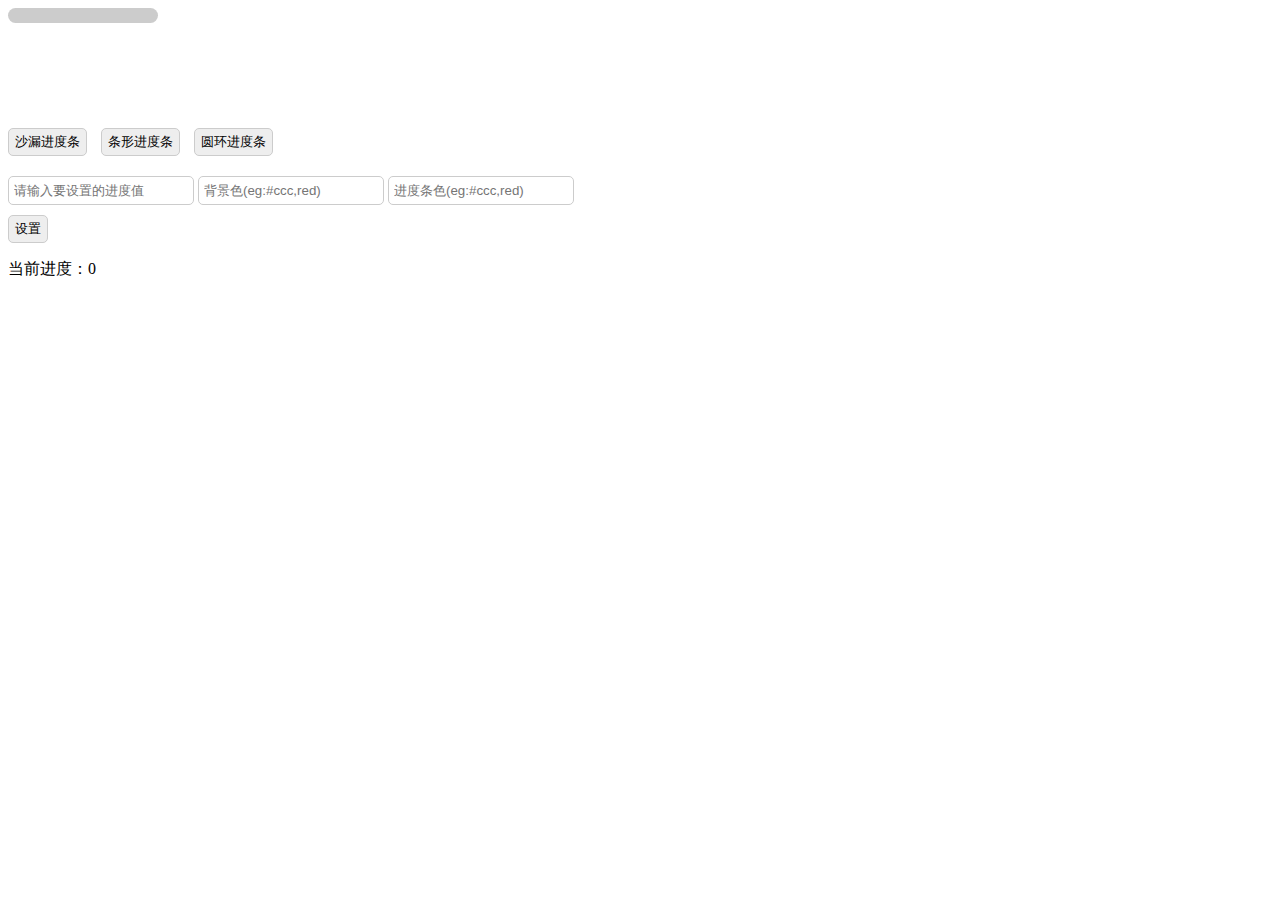
<file: 前端星项目/进度条/index.html>
<!doctype html>
<html lang="en">
<head>
    <meta charset="UTF-8">
    <meta name="viewport"
          content="width=device-width, user-scalable=no, initial-scale=1.0, maximum-scale=1.0, minimum-scale=1.0">
    <meta http-equiv="X-UA-Compatible" content="ie=edge">
    <title>进度条</title>
    <style>
        section{
            margin-bottom: 20px;
        }
        .bar{
            width: 150px;
            height: 15px;
            background: #ccc;
            border-radius: 20px;
            overflow: hidden;
        }
        .bar .completed{
            width: 0px;
            height: 15px;
            background: #aaa;
            /*border-radius: 20px;*/
            transition: width 1s;
        }
        .process{
            position: relative;
            height: 100px;
            width: 100px;
        }
        .hourglass-top{
            width: 0;
            height: 0;
            padding: 0;
            border-top: 40px solid #ccc;
            border-bottom: 40px solid transparent;
            border-right: 40px solid transparent;
            border-left: 40px solid transparent;
            position: absolute;
            top: 0;
        }
        .hourglass-top-sand{
            width: 0;
            height: 0;
            padding: 0;
            border-top: 40px solid #aaa;
            border-bottom: 40px solid transparent;
            border-right: 40px solid transparent;
            border-left: 40px solid transparent;
            position: absolute;
            top: -40px;
            right: -40px;
            transition-property: border-top-width,border-bottom-width,border-left-width,border-right-width,top,right;
            transition-duration: 1s;
        }
        .hourglass-bottom{
            padding: 0;
            width: 0;
            height: 0;
            border-top: 40px solid transparent;
            border-bottom: 40px solid #aaa;
            border-right: 40px solid transparent;
            border-left: 40px solid transparent;
            position: absolute;
        }
        .hourglass-bottom-sand{
            padding: 0;
            width: 0;
            height: 0;
            border-top: 40px solid transparent;
            border-bottom: 40px solid #ccc;
            border-right: 40px solid transparent;
            border-left: 40px solid transparent;
            position: absolute;
            top:  -40px;
            right: -40px;
            transition-property: border-top-width,border-bottom-width,border-left-width,border-right-width,top,right;
            transition-duration: 1s;
         }
        .btn-group{
            margin-top: 20px;
            margin-bottom: 20px;
        }
        .btn{
            margin-right: 10px;
            background: #eee;
            height: 28px;
            border: 1px solid #cccccc;
            border-radius: 5px;
        }
        .btn:hover{
            cursor: pointer;
        }
        .input-group{
            margin-bottom: 10px;
        }
        input{
            border-radius: 5px;
            padding-left: 5px;
            border: 1px solid #cccccc;
            height: 25px;
        }
        #J_demo2{
            transition: stroke-dasharray 1s;
        }
    </style>
</head>
<body>
    <section class="process"></section>
    <div class="btn-group">
        <button class="btn type-select" data-type="hourglass-progress">沙漏进度条</button>
        <button class="btn type-select" data-type="bar-progress">条形进度条</button>
        <button class="btn type-select" data-type="ring-progress">圆环进度条</button>
    </div>
    <div class="input-group">
        <input class='progressValue' placeholder="请输入要设置的进度值">
        <input type="text" class="colorSet" placeholder="背景色(eg:#ccc,red)" data-type="bgColor">
        <input type="text" class="colorSet" placeholder="进度条色(eg:#ccc,red)" data-type="progressColor">
    </div>
    <button class="btn set">设置</button>
    <p>当前进度：<span class="currentProgress">0</span></p>
</body>
</html>
<script src="./index.js"></script>
<script>
    const container = document.querySelector('.process');
    let progress;
    let option = {};
    progress = new ProgressFactory(container,{
        type : 'bar-progress'});
    progress.init();
    //设置进度值，背景色和进度条色
    document.querySelector('.set').onclick = function() {
        let value = document.querySelector('.progressValue').value;
        let bgColor = document.querySelector('input[data-type=bgColor]').value;
        let progressColor = document.querySelector('input[data-type=progressColor]').value;
        progress.setProgress(value);
        // console.log(progress.getProgress());
        
        setTimeout(function () {
            document.querySelector('.currentProgress').innerHTML = progress.getProgress();
        },1000);
        //背景颜色和进度条颜色为空时设置默认颜色
        if (!bgColor){
            bgColor = '#ccc';
        }
        if (!progressColor){
            progressColor ='#aaa';
        }
        progress.setProgressColor(bgColor,progressColor);
    };
    //选择进度条类型
    [...document.querySelectorAll('.type-select')].map((item)=>item.addEventListener('click',function(e){
        option.type = e.target.dataset.type;
        progress = new ProgressFactory(container,option);
        progress.init();
    }));
</script>
</file>
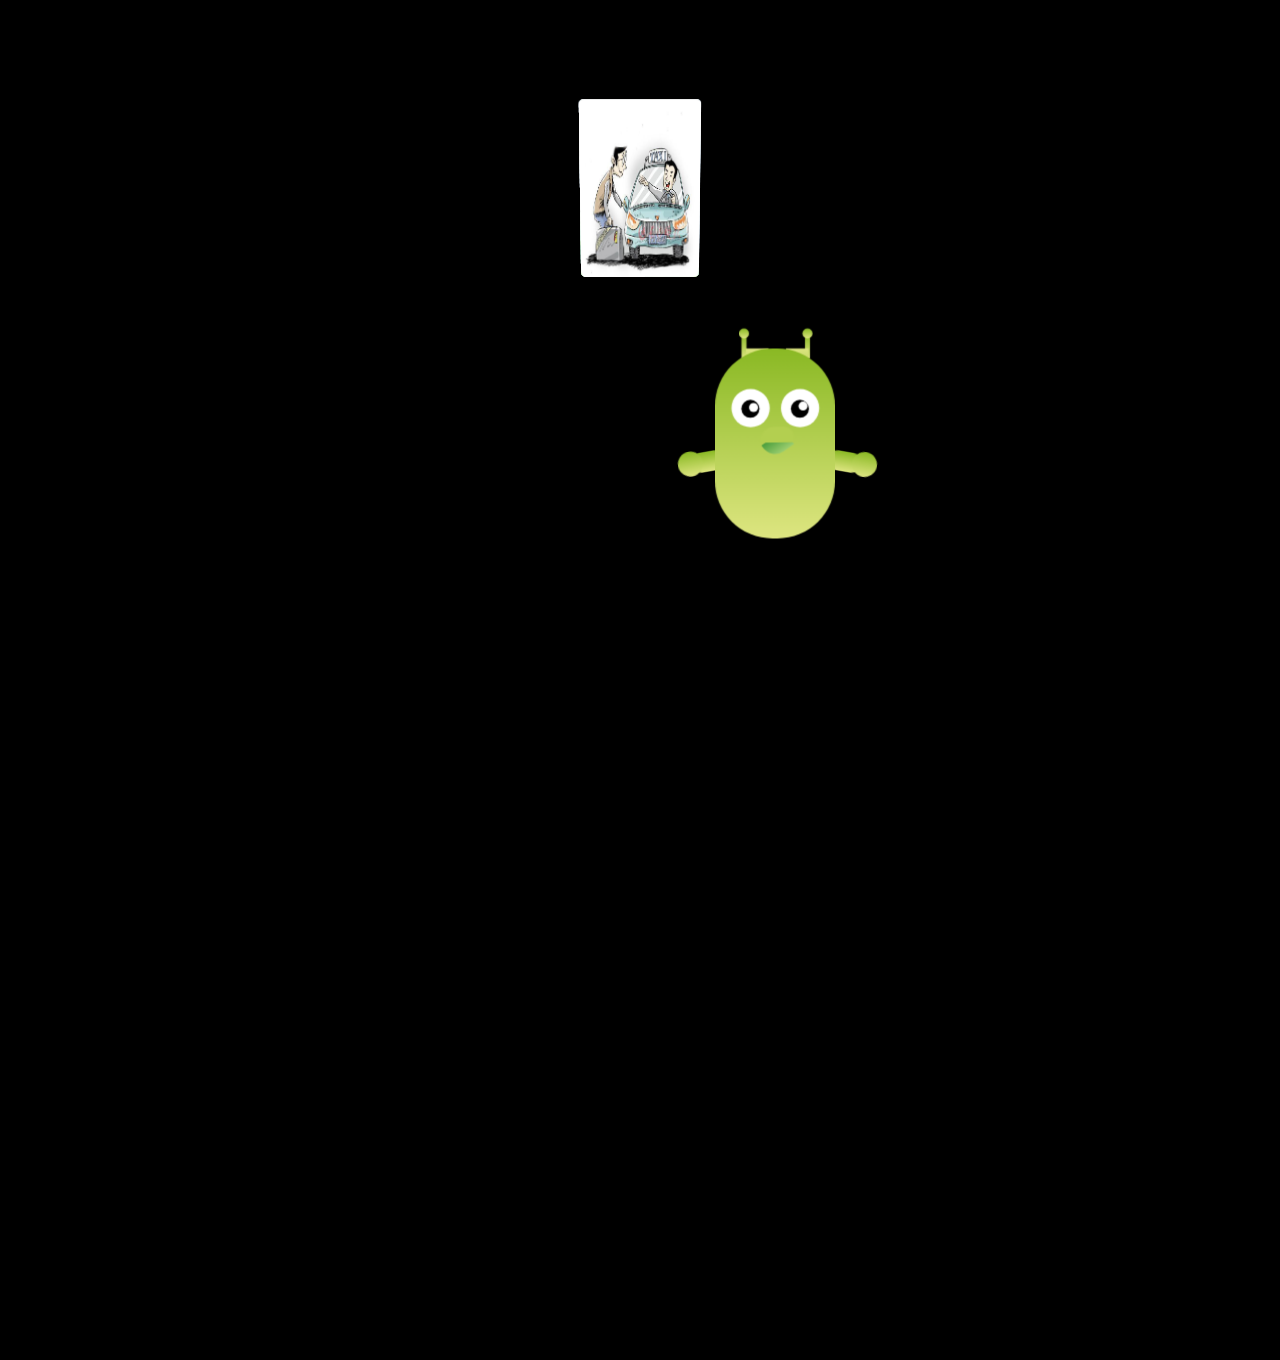
<file: 前端星项目/创意项目/work/index.html>
﻿
<!doctype html>
<html lang="en" onmousedown="return false">
<head>
    <meta charset="utf-8" />
    <title>doc</title>
    <style type="text/css">
        * {
            margin:0px;
            padding:0px;
        }
       .pic {
            margin:100px auto 0px;
            /*border:1px solid #ff0000;*/
            width:120px;
            height:180px;
            position:relative;
            transform-style:preserve-3d;
            transform:perspective(800px) rotateX(-10deg) rotateY(0deg);
            
        }
        body {
            background-color:#000000;
        }
       div.pic img {
           cursor:pointer;
            position:absolute;
            width:100%;
            height:100%;
            border-radius:5px;
        }
        p{
            width:1200px;
            height:1200px;
            
            position:absolute;
            left:50%;top:100%;
            margin-top:-600px;
            margin-left:-600px;
            transform:rotateX(90deg);
            border-radius:600px;
        }
        #canvas {
            position: absolute;
            z-index: -1;
        }
    </style>
    <!--<script language="javascript">
        function imgdragstart() { return false;}
    </script>-->
    <link rel="stylesheet" type="text/css" href="./style/man.css">
    <style type="text/css">
            .box2 {
        position: absolute;
        bottom: 50%;
        left: 50%;
        animation: 5s enterMotion linear 1;
       /* animation: 5s enterPic linear 1;*/
    }
    .enterPic {
        animation: 3s enterPic linear 1;
    }
    /* 进场动画 */
@-webkit-keyframes enterMotion {
    0% {
        bottom: 50%;
        left: 10%;
        opacity: 0;
        transform: scale(0.5);
    }
    50% {
        bottom: 20%;
        left: 20%;
    }
    100% {
        left: 50%;
        bottom: 50%;
        opacity: 0.9;
        transform: scale(1);
    }
}
@-webkit-keyframes enterPic {
    0% {
        bottom: 50%;
        left: 50%;
        opacity: 0.9;
        transform: scale(1);
    }
    100% {
        left: 40%;
        bottom: 80%;
        opacity: 0;
        transform: scale(0.1);
    }
}
    </style>
</head>
<body style="width:100%;height:100%">
    <canvas id=canvas></canvas>
    <div class="pic">
        <a href="liePush.html"><img src="pic\sport1.jpg" draggable="false" /></a>
        <a href="liePush.html"><img src="pic\sport2.jpg" draggable="false" /></a>
        <a href="liePush.html"><img src="pic\sport3.jpg" draggable="false" /></a>
        <a href="study.html"><img src="pic\study1.jpg" draggable="false" /></a>
        <a href="study.html"><img src="pic\study2.jpg" draggable="false" /></a>
        <a href="study.html"><img src="pic\study3.jpg" draggable="false" /></a>
        <a href="road.html"><img src="pic\road1.jpg" draggable="false" /></a>
        <a href="road.html"><img src="pic\road2.jpg" draggable="false" /></a>
        <a href="road.html"><img src="pic\road3.jpg" draggable="false" /></a>
        <p></p>
    </div>
      <div class="box2">
            <div class="wrapper"><!-- 容器 -->
        <div class="littleH"><!-- 小黄人 -->
            <div class="top-canvas"><canvas></canvas></div>
            <div class="bodyH"><!-- 身体 -->
            </div>
            <div class="hair"><!-- 头发 -->
                <div class="left_hair_one"><div></div></div>
                <div class="left_hair_two"><div></div></div>
            </div>
            <div class="eyes"><!-- 眼睛 -->
                <div class="leftEye"><!-- 左眼 -->
                    <div class="left_blackEye">
                        <div class="left_white"></div>
                    </div>
                </div>
                <div class="rightEye"><!-- 右眼 -->
                    <div class="right_blackEye">
                        <div class="right_white"></div>
                    </div>
                </div>
            </div>
            <div class="mouse"><!-- 嘴巴 -->
                <div class="mouse_shape"></div>
            </div>
            <div class="hands"><!-- 双手 -->
                <div class="leftHand"><div></div></div>
                <div class="rightHand"><div></div></div>
            </div>
            <div class="feet"><!-- 双脚 -->
                <div class="left_foot"></div>
                <div class="right_foot"></div>
            </div>
            <div class="groundShadow"></div><!-- 脚底阴影 -->
        </div>
    </div>
   </div>
    <script language="javascript">
        for (i in document.images) document.images[i].ondragstart = imgdragstart;
    </script>
    <script src="http://www.jq22.com/jquery/1.11.1/jquery.min.js"></script>
    <script type="text/javascript" src='./js/light.js'></script>
    <script type="text/javascript" src='./js/effect.js'></script>
    <script>
        $(function (){
            var imgl = $("div.pic img").size();
            var deg = 360/imgl;
            var roY = 0;
            var rox = -10;
            var xn = 0, yn = 0;
            var play = null;
			
            $("div.pic img").each(function (i) {
                $(this).css({
                    "transform": "rotateY("+i*deg+ "deg) translateZ(350px)"
                });
                $(this).attr('ondragstart', 'return false');
            });
            $(document).mousedown(function (ev) {
        
                var x_ = ev.clientX;
                var y_ = ev.clientY;
                clearInterval(play);
                $(this).bind("mousemove", function (ev) {
				
                    var x = ev.clientX;
                    var y = ev.clientY;

                    xn = x - x_;
                    yn = y - y_;
                    varyn = y-y_;
                    roY += xn * 0.2;
                    rox -= yn * 0.1;
                  
                    $('div.pic').css({
                        transform: 'perspective(800px) rotateX('+rox+'deg) rotateY(' + roY + 'deg)'
                    })

                    x_ = ev.clientX;
                    y_ = ev.clientY;
                });
            }).mouseup(function () {
                $(this).unbind("mousemove");
              var play=setInterval(function () {
                   xn *= 0.95;
                   yn *= 0.95;
                   if (Math.abs(xn) < 1 && Math.abs(yn)<1) clearInterval(play);

                   roY += xn * 0.2;
                   rox -= yn * 0.1;
                   $('div.pic').css({
                       transform: 'perspective(800px) rotateX(' + rox + 'deg) rotateY(' + roY + 'deg)'
                   })
                },30)
            });
        });
        showLight();
        effect.init(document.querySelector('canvas'));
        let img = document.querySelectorAll('.pic img');
        for (let i=0; i<img.length; i++) {
        img[i].onclick = function() {
        let box2 = document.querySelector('.box2');
        box2.classList.add('enterPic');
      }
        }
        
    </script>    
</body>
</html>
</file>
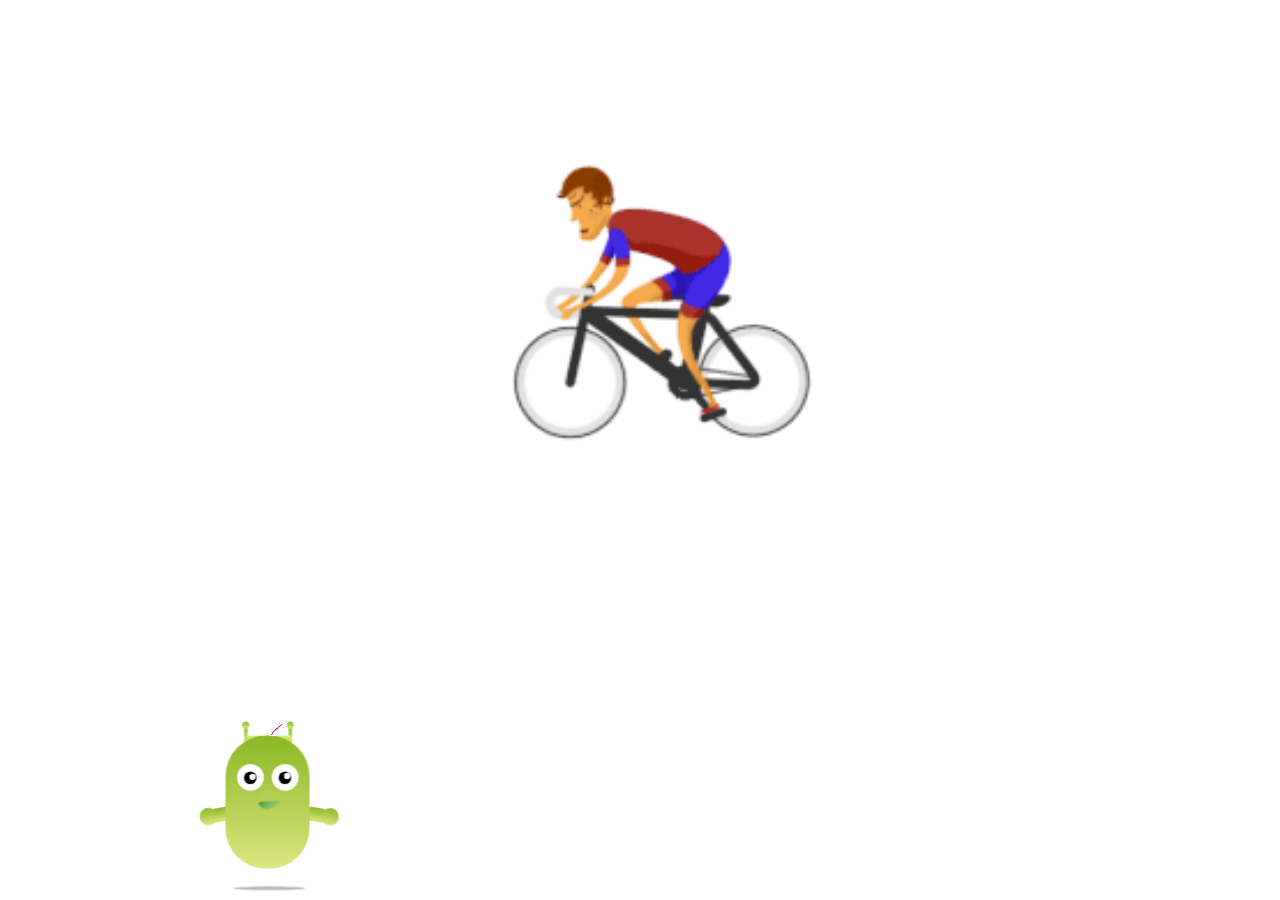
<file: 前端星项目/创意项目/work/bike.html>
﻿<!DOCTYPE html>
<html>
<head>
<title>css3制作2016奥运会小人骑自行车动画特效演示_大头网</title>

<link href="./style/bike.css" rel="stylesheet" />
<link rel="stylesheet" type="text/css" href="./style/man.css">
  <style type="text/css">
    .box2 {
        position: absolute;
        bottom: 63px;
        left: 128px;
        transform: scale(0.7);
        animation: 3s enterMotion linear 1;
    }
    /* 进场动画 */
@-webkit-keyframes enterMotion {
  0% {
    bottom: 293px;
    left: -208px;
    transform: scale(0.7);
  }
  80% {
    bottom: 63px;
    left: 128px;
    transform: scale(0.7);
  }
  90% {
    bottom: 83px;
    left: 128px;
    transform: scale(0.7);
  }
  100% {
    bottom: 63px;
    left: 128px;
    transform: scale(0.7);
  }
}

  </style>
</head>
<body>
<!-- 代码 开始 -->

<div class="bike bikeAni"></div>
<!-- 代码 结束 -->

<div style="text-align:center;margin:1px 0; font:normal 14px/24px 'MicroSoft YaHei';">
<br><br><br><br><br><br><br><br><br><br><br><br><br><br><br><br><br><br><br>
</div>
      <div class="box2">
            <div class="wrapper"><!-- 容器 -->
        <div class="littleH"><!-- 小黄人 -->
            <div class="top-canvas"><canvas></canvas></div>
            <div class="bodyH"><!-- 身体 -->
            </div>
            <div class="hair"><!-- 头发 -->
                <div class="left_hair_one"><div></div></div>
                <div class="left_hair_two"><div></div></div>
            </div>
            <div class="eyes"><!-- 眼睛 -->
                <div class="leftEye"><!-- 左眼 -->
                    <div class="left_blackEye">
                        <div class="left_white"></div>
                    </div>
                </div>
                <div class="rightEye"><!-- 右眼 -->
                    <div class="right_blackEye">
                        <div class="right_white"></div>
                    </div>
                </div>
            </div>
            <div class="mouse"><!-- 嘴巴 -->
                <div class="mouse_shape"></div>
            </div>
            <div class="hands"><!-- 双手 -->
                <div class="leftHand"><div></div></div>
                <div class="rightHand"><div></div></div>
            </div>
            <div class="feet"><!-- 双脚 -->
                <div class="left_foot"></div>
                <div class="right_foot"></div>
            </div>
            <div class="groundShadow"></div><!-- 脚底阴影 -->
        </div>
    </div>
   </div>
    <script type="text/javascript" src='./js/effect.js'></script>
    <script type="text/javascript">
      effect.init(document.querySelector('canvas'));
      document.onclick = function() {
        document.onclick = null;
        let box2 = document.querySelector('.box2');
          window.location = './index.html';
      }
    </script>
</body>
</html>
</file>
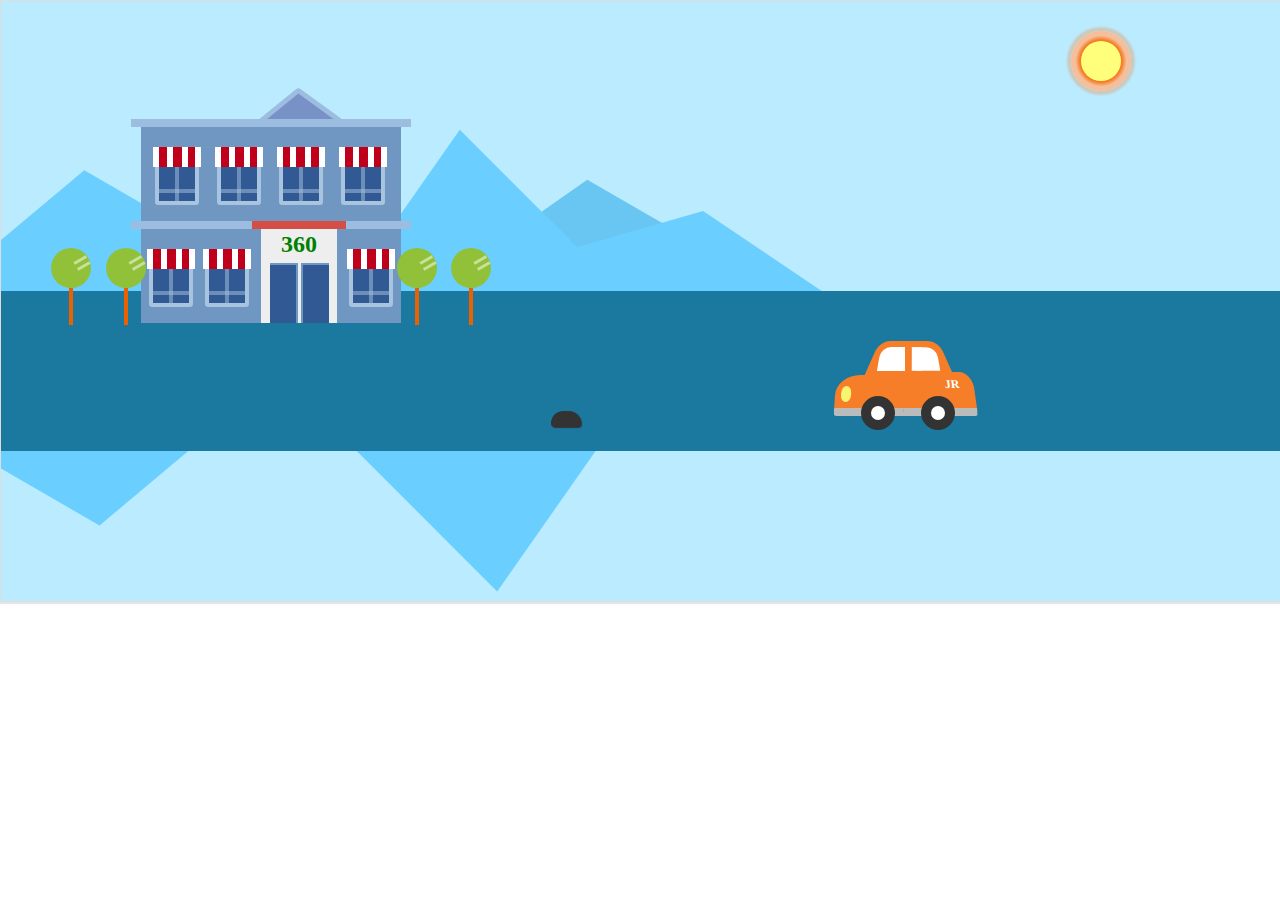
<file: 前端星项目/创意项目/work/road.html>
<!DOCTYPE html>
<html lang="en">
<head>
	<meta charset="UTF-8">
	<title>cartoonAnimation</title>
	<link rel="stylesheet" type="text/css" href="./style/man.css">
	<link rel="stylesheet" type="text/css" href="./style/road.css">
	<style type="text/css">
	.box2 {
        position: absolute;
/*		right:-114px;
		top:47px;*/
		right:70%;
		top:186px;
		opacity: 0;
        z-index: 4;
        animation: 20s enterCar linear 1;
        /*animation: 3s enterPic linear 1;*/
    }
    /* 进场动画 */
@-webkit-keyframes enterCar {
	0% {
		right:-114px;
		top:47px;
		transform: scale(0.5);
		opacity: 0;
	}
	20% {
		right:258px;
		top:130px;
		opacity: 1;
		transform: scale(0.35);
	}
	60% {
		right:70%;
		top:130px;
	}
    65% {
    	top:186px;
    	right:70%;
    	opacity: 1;
    	transform: scale(0.35);
    }
    70% {
    	top:186px;
    	right:70%;
    	opacity: 1;
    	transform: scale(0.35);
    }
	100%{
		opacity: 0;
		transform: scale(0.01);
		top:180px;
    	right:70%;
	}
}
	</style>
</head>
<body>
	
	<!-- 场景容器 -->
	<div class="container">
		<!-- 山 -->
		<div class="mountain">
			<div class="part_one"></div>
			<div class="part_two"></div>
			<div class="part_three"></div>
			<div class="part_four"></div>
		</div>
		<!-- 道路 -->
		<div class="load"></div>
		<!-- 石头 -->
		<div class="stone"></div>
		<!-- 太阳 -->
		<div class="sun">
			<div class="sunshine"></div>
			<div class="center_sun"></div>
		</div>
		<!-- 云朵 -->
		<div class="cloud"></div>
		<!-- 房子 -->
		<div class="house">
			
			<!-- 墙面 -->
			<div class="wall"></div>
			<!-- 房顶 -->
			<div class="roof"></div>
			<!-- 二楼 -->
			<div class="secondFloor">
				<!-- 窗户 -->
				<div class="window w1">
					<!-- 窗户帐篷 -->
					<div class="window_tent"></div>
					<!-- 窗体 -->
					<div class="window_body"></div>
				</div>
				<div class="window w2">
					<!-- 窗户帐篷 -->
					<div class="window_tent"></div>
					<!-- 窗体 -->
					<div class="window_body"></div>
				</div>
				<div class="window w3">
					<!-- 窗户帐篷 -->
					<div class="window_tent"></div>
					<!-- 窗体 -->
					<div class="window_body"></div>
				</div>
				<div class="window w4">
					<!-- 窗户帐篷 -->
					<div class="window_tent"></div>
					<!-- 窗体 -->
					<div class="window_body"></div>
				</div>
			</div>
			<div class="firstFloor">
				<!-- 窗户 -->
				<div class="window f-w1">
					<!-- 窗户帐篷 -->
					<div class="window_tent"></div>
					<!-- 窗体 -->
					<div class="window_body"></div>
				</div>
				<div class="window f-w2">
					<!-- 窗户帐篷 -->
					<div class="window_tent"></div>
					<!-- 窗体 -->
					<div class="window_body"></div>
				</div>
				<!-- 门 -->
				<div class="door">
					<!-- 门梁 -->
					<div class="door_over"></div>
					<!-- 门主体 -->
					<div class="door_body">
						<div class="leftDoor"></div>
						<div class="rightDoor"></div>
					</div>
				</div>
				<div class="window f-w3">
					<!-- 窗户帐篷 -->
					<div class="window_tent"></div>
					<!-- 窗体 -->
					<div class="window_body"></div>
				</div>
			</div>
		</div>
		<!-- 树 -->
		<div class="trees">
			<div class="leftTree"><span></span></div>
			<div class="leftTree l2"><span></span></div>
			<div class="rightTree"><span></span></div>
			<div class="rightTree r2"><span></span></div>
		</div>
		<!-- 第一辆汽车 -->
		<div class="car">
			<div class="car_body">
				<div class="car_top1"></div>
				<div class="car_top2"></div>
				<div class="car_win1"></div>
				<div class="car_win2"></div>
				<div class="car_bottom1"></div>
				<div class="car_bottom2"></div>
			</div>
			<div class="frontWheel"></div>
			<div class="endWheel"></div>
			<div class="exhaust"></div>
		</div>
		<!-- 第二辆车（浅绿色） -->
		<div class="car2">
			<div class="car2_top"></div>
			<div class="car2_win"></div>
			<div class="car2_bottom">
				<div class="car2_light1"></div>
				<div class="car2_light2"></div>
				<div class="car2_light3"></div>
			</div>
			<div class="car2_frontWheel"></div>
			<div class="car2_endWheel"></div>
		</div>
	</div>
      <div class="box2">
            <div class="wrapper"><!-- 容器 -->
        <div class="littleH"><!-- 小黄人 -->
            <div class="top-canvas"><canvas></canvas></div>
            <div class="bodyH"><!-- 身体 -->
            </div>
            <div class="hair"><!-- 头发 -->
                <div class="left_hair_one"><div></div></div>
                <div class="left_hair_two"><div></div></div>
            </div>
            <div class="eyes"><!-- 眼睛 -->
                <div class="leftEye"><!-- 左眼 -->
                    <div class="left_blackEye">
                        <div class="left_white"></div>
                    </div>
                </div>
                <div class="rightEye"><!-- 右眼 -->
                    <div class="right_blackEye">
                        <div class="right_white"></div>
                    </div>
                </div>
            </div>
            <div class="mouse"><!-- 嘴巴 -->
                <div class="mouse_shape"></div>
            </div>
            <div class="hands"><!-- 双手 -->
                <div class="leftHand"><div></div></div>
                <div class="rightHand"><div></div></div>
            </div>
            <div class="feet"><!-- 双脚 -->
                <div class="left_foot"></div>
                <div class="right_foot"></div>
            </div>
            <div class="groundShadow"></div><!-- 脚底阴影 -->
        </div>
    </div>
   </div>
    <script type="text/javascript" src='./js/effect.js'></script>
    <script type="text/javascript">
    	effect.init(document.querySelector('canvas'));
    	      document.onclick = function() {
        document.onclick = null;
        let box2 = document.querySelector('.box2');
          window.location = './index.html';
      }
    </script>
</body>
</html>
</file>
<file: 前端星项目/创意项目/work/style/man.css>
/* 改变身体颜色，设置bodyH */
.wrapper{
	width: 300px;
	margin:100px auto;
}
.litteH{
	position: relative;
}
.bodyH{
	position: absolute;
	width: 240px;
	height: 380px;
	border-radius: 115px;
	background: -webkit-linear-gradient(top,#8AB924,#DEE681);
	overflow: hidden;
	z-index: 2;
}
.bodyH .condoleBelt{
	position: absolute;
}
.bodyH .condoleBelt .left,
.bodyH .condoleBelt .right{
	width: 100px;
	height: 16px;
	border:5px solid #000;
	background: rgb(32,116,160);
	position: absolute;
	top:-90px;
	left:-35px;
	z-index: 2;
	-webkit-transform:rotate(45deg);
}
.bodyH .condoleBelt .left{
	top:-88px;
	left:165px;
	-webkit-transform:rotate(-45deg);
}
.bodyH .condoleBelt .left:after,
.bodyH .condoleBelt .right:after{
	content: '';
	width: 8px;
	height: 8px;
	border-radius: 50%;
	background: #000;
	position: absolute;
	top:4px;
	left:88px;
}

.bodyH .condoleBelt .left:after{
	left:5px;
}
.bodyH .trousers{
	position: absolute;
	bottom: 0;
	width: 100%;
	height: 100px;
	border-top: 6px solid #000;
	background: rgb(32,116,160);
}
.trousers_top{
	width: 160px;
	height: 60px;
	border:6px solid #000;
	border-bottom: none;
	border-radius: 0 0 5px 5px;
	background: rgb(32,116,160);
	position: absolute;
	bottom: 100px;
	left:34px;
}
.pocket{
	width: 60px;
	height: 45px;
	border:6px solid #000;
	border-radius: 0px 0px 25px 25px;
	position: absolute;
	bottom:65px;
	left:84px;
}
.line_right{
	width: 30px;
	height: 30px;
	border-bottom-left-radius: 100px;
	border-bottom:6px solid #000;
	border-left:6px solid #000;
	position: absolute;
	left: 0;
	bottom:60px;
	-webkit-transform:rotate(-75deg);
}
.line_left{
	width: 30px;
	height: 30px;
	border-bottom-right-radius: 100px;
	border-bottom:6px solid #000;
	border-right:6px solid #000;
	position: absolute;
	right: 0;
	bottom:63px;
	-webkit-transform:rotate(75deg);
}
.line_bottom{
	height: 40px;
	border:3px solid #000;
	border-radius: 3px;
	position: absolute;
	left:118px;
	bottom: 0px;
}
.box2 .hair{
	position: relative;
}
.left_hair_one{
	width: 10px;
	height: 50px;
	background: -webkit-linear-gradient(top,#8AB924,#DEE681);
	position: absolute;
	left:53px;
	top:-30px;
	transform-origin: center bottom;
	-webkit-animation: lefthair 2s ease-in-out infinite;
}
.left_hair_one div,.left_hair_two div {
	position: absolute;
	top: -10px;
	left: -5px;
	width: 20px;
	height: 20px;
	border-radius: 50%;
	background: -webkit-linear-gradient(top,#8AB924,#DEE681);;
}
@-webkit-keyframes lefthair{
	0%,25%,31%,100%{
	}
	30%{
		-webkit-transform: rotate(31deg) translate3d(-3px,-1px,0);
	}
}
.left_hair_two{
	width: 10px;
	height: 50px;
	background: -webkit-linear-gradient(top,#8AB924,#DEE681);
	position: absolute;
	left:180px;
	top:-30px;
	transform-origin: center bottom;
	-webkit-animation: lefthair 2s ease-in-out infinite;
}
.eyes{
	position: relative;
	z-index: 3;
	transform: scale(0.9);
}
.eyes .leftEye,.eyes .rightEye{
	width: 85px;
	height: 85px;
	border-radius: 50%;
	background: #fff;
	position: absolute;
	top:90px;
	left: 20px;
}
.eyes .leftEye{
	left: 130px;
}
.eyes .leftEye .left_blackEye,
.eyes .rightEye .right_blackEye{
	width: 40px;
	height: 40px;
	border-radius: 50%;
	background: #000;
	position: absolute;
	top:24px;
	left:22px;
	-webkit-animation: blackeye 5s ease-in infinite;
}
@-webkit-keyframes blackeye{
	0%,20%,50%,70%,100%{
		-webkit-transform: translateX(0px);
	}
	30%,40%{
		-webkit-transform: translateX(15px);
	}
	80%,90%{
		-webkit-transform: translateX(-15px);
	}
}
.eyes .leftEye .left_blackEye .left_white,
.eyes .rightEye .right_blackEye .right_white{
	width: 20px;
	height: 20px;
	border-radius: 50%;
	background: #fff;
	position: absolute;
	top:7px;
	left:17px;
	-webkit-animation: whiteeye 5s ease-in-out infinite;
}
@-webkit-keyframes whiteeye{
	0%,20%,50%,70%,100%{
		-webkit-transform: translateX(0px);
	}
	30%,40%{
		-webkit-transform: translate3d(3px,4px,0);
	}
	80%,90%{
		-webkit-transform: translate3d(-15px,4px,0);
	}
}
.eyes .leftEye .left_blackEye .left_white{
	top:4px;
	left:17px;
}
.eyes .leftEye:after{
	left:89px;
	top:37px;
	-webkit-transform:skewX(-20deg) rotate(-7deg);
}
.mouse{
	position: relative;
}
.mouse .mouse_shape{
	width: 55px;
	height: 35px;
	border-bottom-left-radius: 30px;
	border-top-right-radius: 30px;
	background: -webkit-linear-gradient(top,#4C9F3E 0%, #9CCE6F 100%);
	position: absolute;
	top:175px;
	left:98px;
	z-index: 3;
	-webkit-transform:rotate(-35deg);
	-webkit-animation: mouse 5s ease-in-out infinite;
}
@-webkit-keyframes mouse{
	40%,43%{
		width: 45px;
	    height: 25px;
	    top:180px;
	}
	0%,35%,48%,100%{
		width: 55px;
	    height: 35px;
	    top:175px;
		-webkit-transform:rotate(-35deg);
	}
}
.mouse .mouse_shape:after{
	content: '';
	width: 70px;
	height: 32px;
	border-radius:35px 26px 5px 5px;
	background: #B3CF50;
	position: absolute;
	top:-16px;
	left:3px;
	-webkit-transform:rotate(34deg);
	-webkit-animation: mouse_mask 5s ease-in-out infinite;
}
@-webkit-keyframes mouse_mask{
	40%,43%{
		width: 60.5px;
		top:-19.3px;
		left:1.5px;
	}
	0%,35%,48%,100%{
		width: 70px;
		top:-16px;
		left:3px;
		-webkit-transform:rotate(33deg);
	}
}
.hands{
	position: relative;
}
.hands .leftHand,
.hands .rightHand{
	width: 70px;
	height: 40px;
	border-radius: 25px;
	background: rgb(249,217,70);
	background: -webkit-linear-gradient(top,#8AB924,#DEE681);
	position: absolute;
	transform-origin: right center;
	transform: rotate(-10deg);
	animation: 2s shakeRHand linear infinite;
	top:200px;
	left:-50px;
}
.hands .leftHand{
	/*left:182px;*/
	left:225px;
	top:200px;
	transform-origin: left center;
	transform: rotate(10deg);
	animation: 2s shakeLHand linear infinite;
}
.rightHand div, .leftHand div {
	position: absolute;
	left: -25px;
	top: -6px;
	width: 50px;
	height: 50px;
	border-radius: 50%;
	background: -webkit-linear-gradient(top,#8AB924,#DEE681);
}
.leftHand div {
	left: 50px;
}
@-webkit-keyframes shakeLHand {
	0%{
		transform: rotate(10deg);
	}
	50%{
		transform: rotate(30deg);
	}
	100%{
		transform: rotate(10deg);
	}
}
@-webkit-keyframes shakeRHand {
	0%{
		transform: rotate(-10deg);
	}
	50%{
		transform: rotate(-30deg);
	}
	100%{
		transform: rotate(-10deg);
	}
}

.feet{
	position: relative;
}
.feet .left_foot,
.feet .right_foot{
	width: 45px;
	height: 80px;
	border-bottom-right-radius: 9px;
	border-bottom-left-radius: 9px;
	background: -webkit-linear-gradient(top,#DEE681,#8AB924);
	position: absolute;
	left:142px;
	-webkit-transform-origin: right top;
	-webkit-animation: rightfoot .8s ease-in-out infinite;
}
.feet .left_foot{
	border-bottom-right-radius: 9px;
	border-bottom-left-radius: 9px;
	left:62px;
	-webkit-transform-origin: left top;
	-webkit-animation: leftfoot .8s ease-in-out infinite;
}
@-webkit-keyframes rightfoot{
	0%{
		top: 350px;
	}
	50%{
		top: 340px;
	}
	100%{
		top: 350px;
	}
}
@-webkit-keyframes leftfoot{
	0%{
		top: 340px;
	}
	50%{
		top: 350px;
	}
	100%{
		top: 340px;
	}
}

.groundShadow{
	width: 200px;
	height: 2px;
	border-radius: 50%;
	background: rgba(0,0,0,0.3);
	box-shadow: 0 0 2px 4px rgba(0,0,0,0.3);
	position: relative;
	top: 435px;
	left:25px;
}
.wrapper {
	transform: scale(0.5);
}
.top-canvas {
	position: absolute;
	top: -71px;
	left: 87px;
	z-index: 10;
	width: 90px;
	height: 62px;
}
canvas {
	width: 100%;
	height: 100%;
	transform: scale(1.8);
}
</file>
<file: 前端星项目/创意项目/work/style/bike.css>
.saicheng_fixed{position:fixed;top:50px;z-index:999}
.saicheng_fixed tbody{padding-top:10px;padding-right:2px;width:950px;display:block;background:#fff;z-index:999}
.saishi_wrapper .nph_scrl_wrap{background:#fc0;padding-bottom:10px}
.yilibottombanner{position:absolute;bottom:230px;left:50%;display:block;width:1200px;height:auto;margin-left:-600px}
.yilibottombanner img{width:100%;height:auto}
.bike{width:300px;height:301px;background:url(../pic/bike.png);position:absolute;top:140px;left:40%;margin-left:0px;background-size: 100%;
}

/*
@keyframes scaleUp{
	0%{transform:scale(1,1);-webkit-transform:scale(1,1)}
	50%{transform:scale(1,1);-webkit-transform:scale(1,1)}
	51%{transform:scale(0,0);-webkit-transform:scale(0,0)}
	77%{transform:scale(1,1);-webkit-transform:scale(1,1)}
	88%{transform:scale(.97,.97);-webkit-transform:scale(.97,.97)}
	100%{transform:scale(1,1);-webkit-transform:scale(1,1)}
}

@-webkit-keyframes scaleUp{
	0%{-webkit-transform:scale(1,1);transform:scale(1,1)}
	50%{-webkit-transform:scale(1,1);transform:scale(1,1)}
	51%{-webkit-transform:scale(0,0);transform:scale(0,0)}
	77%{-webkit-transform:scale(1,1);transform:scale(1,1)}
	88%{-webkit-transform:scale(.97,.97);transform:scale(.97,.97)}
	100%{-webkit-transform:scale(1,1);transform:scale(1,1)}
}

.scaleUp{
	-webkit-animation:scaleUp 1.04s;
	animation:scaleUp 1.04s
}
*/

/*@keyframes rotate{
	0%{transform:rotate(0);-webkit-transform:rotate(0)}
	59%{transform:rotate(0);-webkit-transform:rotate(0)}
	71%{transform:rotate(24deg);-webkit-transform:rotate(24deg)}
	88%{transform:rotate(-24deg);-webkit-transform:rotate(-24deg)}
	100%{transform:rotate(0);-webkit-transform:rotate(0)}
}

@-webkit-keyframes rotate{
	0%{-webkit-transform:rotate(0);transform:rotate(0)}
	59%{-webkit-transform:rotate(0);transform:rotate(0)}
	71%{-webkit-transform:rotate(24deg);transform:rotate(24deg)}
	88%{-webkit-transform:rotate(-24deg);transform:rotate(-24deg)}
	100%{-webkit-transform:rotate(0);transform:rotate(0)}
}*/
	
.rotate{-webkit-animation:rotate 1.32s;animation:rotate 1.32s}

.bikeAni{-webkit-animation:bikeAni 7s steps(43) infinite;animation:bikeAni 7s steps(43) infinite}

@keyframes bikeAni{
	0%{background-position:0 12902px}
	99%{background-position:0 0}
}
</file>
<file: 前端星项目/创意项目/work/style/road.css>
@charset "utf-8";

body {
	margin: 0;
	position: relative;
}
h1{
	text-align: center;
	color:#666;
}
.container{
	width: 100%;
	height: 600px;
	position: relative;
	background: rgb(187,235,255);
	border:1px solid #ddd;
	box-shadow:1px 1px 1px 1px rgba(0,0,0,0.1);
	overflow: hidden;
}
.mountain{
	position: relative;
}
.mountain .part_one{
	width:300px;
	height: 300px;
	background: rgb(106,207,255);
	position: absolute;
	-webkit-transform:rotate(30deg) skew(-20deg) translate3d(120px,200px,0);
	-moz-transform:rotate(30deg) skew(-20deg) translate3d(120px,200px,0);
	-o-transform:rotate(30deg) skew(-20deg) translate3d(120px,200px,0);
	-ms-transform:rotate(30deg) skew(-20deg) translate3d(120px,200px,0);
	transform:rotate(30deg) skew(-20deg) translate3d(120px,200px,0);
}
.mountain .part_two{
	width:200px;
	height: 200px;
	background: rgb(105,198,242);
	position: absolute;
	left:330px;
	-webkit-transform:rotate(30deg) skew(-25deg) translate3d(270px,90px,0);
	-moz-transform:rotate(30deg) skew(-25deg) translate3d(270px,90px,0);
	-o-transform:rotate(30deg) skew(-25deg) translate3d(270px,90px,0);
	-ms-transform:rotate(30deg) skew(-25deg) translate3d(270px,90px,0);
	transform:rotate(30deg) skew(-25deg) translate3d(270px,90px,0);
}
.mountain .part_three{
	width:300px;
	height: 300px;
	background: rgb(106,207,255);
	position: absolute;
	left:330px;
	-webkit-transform:rotate(45deg) skew(10deg) translate3d(120px,150px,0);
	-moz-transform:rotate(45deg) skew(10deg) translate3d(120px,150px,0);
	-o-transform:rotate(45deg) skew(10deg) translate3d(120px,150px,0);
	-ms-transform:rotate(45deg) skew(10deg) translate3d(120px,150px,0);
	transform:rotate(45deg) skew(10deg) translate3d(120px,150px,0);
}
.mountain .part_four{
	width:200px;
	height: 200px;
	background: rgb(106,207,255);
	position: absolute;
	left:430px;
	-webkit-transform:rotate(34deg) skew(-40deg) translate3d(300px,95px,0);
	-moz-transform:rotate(34deg) skew(-40deg) translate3d(300px,95px,0);
	-o-transform:rotate(34deg) skew(-40deg) translate3d(300px,95px,0);
	-ms-transform:rotate(34deg) skew(-40deg) translate3d(300px,95px,0);
	transform:rotate(34deg) skew(-40deg) translate3d(300px,95px,0);
}
.load{
	position: relative;
	top:290px;
	background: rgb(27,121,160);
	height: 160px;
}
.sun{
	position: relative;
}
.sun .center_sun{
	width:40px;
	height:40px;
	background: rgb(255,255,123);
	border-radius: 50%;
	position: absolute;
	top:-120px;
	right:160px;
}
.sun .sunshine{
	width:60px;
	height:60px;
	background: #f67e28; /* Old browsers */
	background: -moz-radial-gradient(center, ellipse cover, #f67e28 0%, #f67e28 50%, #f4bf9a 60%, #f4bf9a 100%); /* FF3.6+ */
	background: -webkit-gradient(radial, center center, 0px, center center, 100%, color-stop(0%,#f67e28), color-stop(50%,#f67e28), color-stop(60%,#f4bf9a), color-stop(100%,#f4bf9a)); /* Chrome,Safari4+ */
	background: -webkit-radial-gradient(center, ellipse cover, #f67e28 0%,#f67e28 50%,#f4bf9a 60%,#f4bf9a 100%); /* Chrome10+,Safari5.1+ */
	background: -o-radial-gradient(center, ellipse cover, #f67e28 0%,#f67e28 50%,#f4bf9a 60%,#f4bf9a 100%); /* Opera 12+ */
	background: -ms-radial-gradient(center, ellipse cover, #f67e28 0%,#f67e28 50%,#f4bf9a 60%,#f4bf9a 100%); /* IE10+ */
	background: radial-gradient(ellipse at center, #f67e28 0%,#f67e28 50%,#f4bf9a 60%,#f4bf9a 100%); /* W3C */
	filter: progid:DXImageTransform.Microsoft.gradient( startColorstr='#f67e28', endColorstr='#f4bf9a',GradientType=1 ); /* IE6-9 fallback on horizontal gradient */
	position: absolute;
	top:-130px;
	right:150px;
	border-radius:50%;
	box-shadow: 0 0 2px 4px rgba(246,126,40,0.3);
	-webkit-animation:sun_shining 3s ease infinite alternate;
	-moz-animation:sun_shining 3s ease infinite alternate;
	-o-animation:sun_shining 3s ease infinite alternate;
	-ms-animation:sun_shining 3s ease infinite alternate;
	animation:sun_shining 3s ease infinite alternate;
}
@-webkit-keyframes sun_shining{
	0%{
		-webkit-transform:scale(0.8);
	}
	100%{
		-webkit-transform:scale(1);
	}
}
@-moz-keyframes sun_shining{
	0%{
		-moz-transform:scale(0.8);
	}
	100%{
		-moz-transform:scale(1);
	}
}
@-o-keyframes sun_shining{
	0%{
		-o-transform:scale(0.8);
	}
	100%{
		-o-transform:scale(1);
	}
}
@-ms-keyframes sun_shining{
	0%{
		-ms-transform:scale(0.8);
	}
	100%{
		-ms-transform:scale(1);
	}
}
@keyframes sun_shining{
	0%{
		transform:scale(0.8);
	}
	100%{
		transform:scale(1);
	}
}
.house{
	position: relative;
}
.house .flag_whole{
	position: absolute;
}
.flag_whole .pole{
	height: 60px;
	border:2px solid rgb(197,151,63);
	position: absolute;
	top:-125px;
	left:297px;
}
.pole:after{
	content: '';
	display: inline-block;
	width:10px;
	height: 10px;
	background: rgb(231,183,91);
	border-radius: 50%;
	position: absolute;
	top:-5px;
	left:-5px;
}
.flag_whole .flag{
	width:45px;
	height: 28px;
	background: rgb(215,33,33);
	position: absolute;
	top:-118px;
	left:301px;
	-webkit-animation:flag_shake 0.6s ease-in-out infinite alternate;
	-moz-animation:flag_shake 0.6s ease-in-out infinite alternate;
	-o-animation:flag_shake 0.6s ease-in-out infinite alternate;
	-ms-animation:flag_shake 0.6s ease-in-out infinite alternate;
	animation:flag_shake 0.6s ease-in-out infinite alternate;
}
@-webkit-keyframes flag_shake{
	0%{

	}
	100%{
		-webkit-transform:skewY(5deg) translateY(3px);
	}
}
@-moz-keyframes flag_shake{
	0%{

	}
	100%{
		-moz-transform:skewY(5deg) translateY(3px);
	}
}
@-o-keyframes flag_shake{
	0%{

	}
	100%{
		-o-transform:skewY(5deg) translateY(3px);
	}
}
@-ms-keyframes flag_shake{
	0%{

	}
	100%{
		-ms-transform:skewY(5deg) translateY(3px);
	}
}
@keyframes flag_shake{
	0%{

	}
	100%{
		transform:skewY(5deg) translateY(3px);
	}
}
/*大星星*/
.star,.star:before,.star:after{
	display: inline-block;
	width: 0;
	height: 0;
	border-top:8px solid transparent;
	border-bottom: 8px solid transparent;
	border-left: 5px solid rgb(255,202,0);
	position: absolute;
	left:7.5px;
	top:6px;
	-webkit-transform: rotate(18deg);
	-moz-transform: rotate(18deg);
	-o-transform: rotate(18deg);
	-ms-transform: rotate(18deg);
	transform: rotate(18deg);
}
.star:before{
	content: '';
	top:-8.2px;
	left:-4.4px;
	-webkit-transform: rotate(72deg);
	-moz-transform: rotate(72deg);
	-o-transform: rotate(72deg);
	-ms-transform: rotate(72deg);
	transform: rotate(72deg);
}
.star:after{
	content: '';
	top:-7.7px;
	left:-5.3px;
	-webkit-transform: rotate(147deg);
	-moz-transform: rotate(147deg);
	-o-transform: rotate(147deg);
	-ms-transform: rotate(147deg);
	transform: rotate(147deg);
}
/*小星星*/
.littlestar,.littlestar:before,.littlestar:after{
	display: inline-block;
	width: 0;
	height: 0;
	border-top:3px solid transparent;
	border-bottom: 3px solid transparent;
	border-left: 2px solid rgb(255,202,0);
	position: absolute;
	left:18.5px;
	top:5px;
	-webkit-transform: rotate(18deg);
	-moz-transform: rotate(18deg);
	-o-transform: rotate(18deg);
	-ms-transform: rotate(18deg);
	transform: rotate(18deg);
}
.littlestar:before{
	content: '';
	top:-3.5px;
	left:-2px;
	-webkit-transform: rotate(72deg);
	-moz-transform: rotate(72deg);
	-o-transform: rotate(72deg);
	-ms-transform: rotate(72deg);
	transform: rotate(72deg);
}
.littlestar:after{
	content: '';
	top:-3.2px;
	left:-2px;
	-webkit-transform: rotate(147deg);
	-moz-transform: rotate(147deg);
	-o-transform: rotate(147deg);
	-ms-transform: rotate(147deg);
	transform: rotate(147deg);
}
.house .wall{
	width:260px;
	height:200px;
	background: rgb(112,151,194);
	position: absolute;
	left:140px;
	top:-38px;
	z-index: 2;
}
.star1{
	left:18px;
	top:2px;
}
.star2{
	left:24px;
	top:7px;
}
.star3{
	left:24px;
	top:15px;
}
.star4{
	left:18px;
	top:21px;
}
.house .roof{
	width:45px;
	height:45px;
	background: rgb(120,145,199);
	border:5px solid rgb(157,189,224);
	border-radius: 3px;
	position: absolute;
	top:-67px;
	left:270px;
	z-index:1;
	-webkit-transform:rotate(36deg) skew(-15deg);
	-moz-transform:rotate(36deg) skew(-15deg);
	-o-transform:rotate(36deg) skew(-15deg);
	-ms-transform:rotate(36deg) skew(-15deg);
	transform:rotate(36deg) skew(-15deg);
}
.house .secondFloor{
	width:280px;
	height: 94px;
	border-top:8px solid rgb(157,189,224);
	border-bottom:8px solid rgb(157,189,224);
	position: absolute;
	left:130px;
	top:-42px;
	z-index:3;
}
.house .firstFloor{
	width:280px;
	height: 94px;
	position: absolute;
	left:130px;
	top:68px;
	z-index:3;
}
.house .window{
	position: absolute;
}
.house .window .window_tent{
	width:48px;
	height:20px;
	background: rgb(192,0,27);
	position: absolute;
	top:0;
	left:-2px;
	z-index:2;
}
.window_tent:before,.window_tent:after{
	content: '';
	display: inline-block;
	width:7.5px;
	height: 20px;
	border-left:6.5px solid #fff;
	border-right:6.5px solid #fff;
	position: absolute;
	top:0;
	left:0;
}
.window_tent:after{
	left:28.5px;
}
.house .window .window_body{
	width:36px;
	height:50px;
	background: rgb(49,89,148);
	border:4px solid rgb(169,196,222);
	border-radius: 3px;
	position: absolute;
}
.window_body:before{
	content: '';
	display: inline-block;
	width:36px;
	border:2px solid rgba(169,196,222,0.5);
	position: absolute;
	top:38px;
}
.window_body:after{
	content: '';
	display: inline-block;
	height:50px;
	border:2px solid rgba(169,196,222,0.5);
	position: absolute;
	left:50%;
	margin-left:-2px;
}
.w1{
	top:20px;
	left:24px;
}
.w2{
	top:20px;
	left:86px;
}
.w3{
	top:20px;
	left:147.5px;
}
.w4{
	top:20px;
	left:210px;
}
.f-w1{
	top:20px;
	left:18px;
}
.f-w2{
	top:20px;
	left:74px;
}
.f-w3{
	top:20px;
	left:218px;
}
.house .door{
	position: absolute;
}
.door .door_over{
	width:86px;
	border:4px solid rgb(212,78,69);
	position: absolute;
	top:-8px;
	left:121px;
}
.door .door_body{
	width:76px;
	height:94px;
	background:#eee;
	position: absolute;
	left:130px;
}
.door_body:before{
	content: '360';
	display: inline-block;
	width: 76px;
	color:green;
	font-size:24px;
	font-weight: bolder;
	position: absolute;
	text-align: center;
	top:2px;
}
.leftDoor,.rightDoor{
	width:26px;
	height: 58px;
	background: rgb(49,89,148);
	position: absolute;
	top:34px;
	left:9px;
	border-top:2px solid rgb(112,151,194);
}
.leftDoor{
	border-right:2px solid rgb(112,151,194);
	animation: 20s doorMotion linear 1;
}
@-webkit-keyframes doorMotion {
	0% {
		width:26px;
	}
	70% {
		width: 26px;
	}
	85% {
		width: 5px;
	}
	100% {
		width:26px;
	}
}
.rightDoor{
	border-left:2px solid rgb(112,151,194);
	left:40px;
}
.trees{
	position: relative;
}
.trees .leftTree,.trees .rightTree{
	width:40px;
	height: 40px;
	background: rgb(144,193,56);
	border-radius: 50%;
	position: absolute;
	left:105px;
	top:87px;
	z-index: 4;
}
.trees .rightTree{
	left:396px;
}
.trees .r2{
	left:450px;
}
.trees .l2{
	left:50px;
}
.leftTree span,.rightTree span{
	display: inline-block;
	width:14px;
	height:4px;
	border-top:3px solid rgba(255,255,255,0.5);
	border-bottom:3px solid rgba(255,255,255,0.5);
	position: absolute;
	left:24px;
	top:10px;
	-webkit-transform:rotate(-30deg);
	-moz-transform:rotate(-30deg);
	-o-transform:rotate(-30deg);
	-ms-transform:rotate(-30deg);
	transform:rotate(-30deg);
}
.leftTree:after,.rightTree:after{
	content: '';
	display: inline-block;
	height: 33px;
	border:2px solid rgb(235,97,0);
	position: absolute;
	top:40px;
	left:18px;
}
.stone{
	width:30px;
	height: 16px;
	background: #333;
	border-radius: 16px 16px 5px 5px;
	position: absolute;
	top:410px;
	left:550px;
	box-shadow: 1px 1px 1px #333;
}
.car{
	position: absolute;
	left:900px;
	top:340px;
	z-index:7;
	-webkit-animation:car_drive 5s ease-in infinite;
	-moz-animation:car_drive 5s ease-in infinite;
	-o-animation:car_drive 5s ease-in infinite;
	-ms-animation:car_drive 5s ease-in infinite;
	animation:car_drive 5s ease-in infinite;
}
@-webkit-keyframes car_drive{
	0%{
		left:880px;
	}
	11%{
		left:615px;
		top:340px;
		-webkit-transform:rotate(0deg);
	}
	12%{
		left:580px;
		top:320px;
		-webkit-transform:rotate(-10deg);
	}
	13%{
		left:550px;
		top:325px;
		-webkit-transform:rotate(-8deg);
	}
	15%,20%{
		left:470px;
		top:340px;
		-webkit-transform:rotate(0deg);
	}
	50%{
		left:400px;
	}
	100%{
		left:-100px;
	}
}
@-moz-keyframes car_drive{
	0%{
		left:880px;
	}
	11%{
		left:615px;
		top:340px;
		-moz-transform:rotate(0deg);
	}
	12%{
		left:580px;
		top:320px;
		-moz-transform:rotate(-10deg);
	}
	13%{
		left:550px;
		top:325px;
		-moz-transform:rotate(-8deg);
	}
	15%,20%{
		left:470px;
		top:340px;
		-moz-transform:rotate(0deg);
	}
	50%{
		left:400px;
	}
	100%{
		left:-100px;
	}
}
@-o-keyframes car_drive{
	0%{
		left:880px;
	}
	11%{
		left:615px;
		top:340px;
		-o-transform:rotate(0deg);
	}
	12%{
		left:580px;
		top:320px;
		-o-transform:rotate(-10deg);
	}
	13%{
		left:550px;
		top:325px;
		-o-transform:rotate(-8deg);
	}
	15%,20%{
		left:470px;
		top:340px;
		-o-transform:rotate(0deg);
	}
	50%{
		left:400px;
	}
	100%{
		left:-100px;
	}
}
@-ms-keyframes car_drive{
	0%{
		left:880px;
	}
	11%{
		left:615px;
		top:340px;
		-ms-transform:rotate(0deg);
	}
	12%{
		left:580px;
		top:320px;
		-ms-transform:rotate(-10deg);
	}
	13%{
		left:550px;
		top:325px;
		-ms-transform:rotate(-8deg);
	}
	15%,20%{
		left:470px;
		top:340px;
		-ms-transform:rotate(0deg);
	}
	50%{
		left:400px;
	}
	100%{
		left:-100px;
	}
}
@keyframes car_drive{
	0%{
		left:880px;
	}
	11%{
		left:615px;
		top:340px;
		transform:rotate(0deg);
	}
	12%{
		left:580px;
		top:320px;
		transform:rotate(-10deg);
	}
	13%{
		left:550px;
		top:325px;
		transform:rotate(-8deg);
	}
	15%,20%{
		left:470px;
		top:340px;
		transform:rotate(0deg);
	}
	50%{
		left:400px;
	}
	100%{
		left:-100px;
	}
}
.car .car_body{
	position: absolute;
	-webkit-animation:carBody_shake 5s ease-in infinite;
	-moz-animation:carBody_shake 5s ease-in infinite;
	-o-animation:carBody_shake 5s ease-in infinite;
	-ms-animation:carBody_shake 5s ease-in infinite;
	animation:carBody_shake 5s ease-in infinite;
}
@-webkit-keyframes carBody_shake{
	0%,16%,18.3%,100%{
		top:0;
	}
	17.4%{
		top:8px;
	}
}
@-moz-keyframes carBody_shake{
	0%,16%,18.3%,100%{
		top:0;
	}
	17.4%{
		top:8px;
	}
}
@-o-keyframes carBody_shake{
	0%,16%,18.3%,100%{
		top:0;
	}
	17.4%{
		top:8px;
	}
}
@-ms-keyframes carBody_shake{
	0%,16%,18.3%,100%{
		top:0;
	}
	17.4%{
		top:8px;
	}
}
@keyframes carBody_shake{
	0%,16%,18.3%,100%{
		top:0;
	}
	17.4%{
		top:8px;
	}
}
.car .car_top1,.car .car_top2{
	width:45px;
	height: 35px;
	border-top-left-radius:10px;
	border-top-right-radius:10px;
	background: rgb(246,126,40);
	position: absolute;
	left:0;
	top:0;
	-webkit-transform:skew(24deg);
	-moz-transform:skew(24deg);
	-o-transform:skew(24deg);
	-ms-transform:skew(24deg);
	transform:skew(24deg);
}
.car .car_top1{
	left:-29px;
	top:0px;
	-webkit-transform:skew(-24deg);
	-moz-transform:skew(-24deg);
	-o-transform:skew(-24deg);
	-ms-transform:skew(-24deg);
	transform:skew(-24deg);
}
.car .car_win1,.car .car_win2{
	width:24px;
	height:24px;
	background: #fff;
	border-top-left-radius:10px;
	position: absolute;
	left:13px;
	top:6px;
	-webkit-transform:rotate(80deg) skew(-10deg);
	-moz-transform:rotate(80deg) skew(-10deg);
	-o-transform:rotate(80deg) skew(-10deg);
	-ms-transform:rotate(80deg) skew(-10deg);
	transform:rotate(80deg) skew(-10deg);
}
.car .car_win1{
	left:-22px;
	-webkit-transform:rotate(0deg) skew(-10deg);
	-moz-transform:rotate(0deg) skew(-10deg);
	-o-transform:rotate(0deg) skew(-10deg);
	-ms-transform:rotate(0deg) skew(-10deg);
	transform:rotate(0deg) skew(-10deg);
}
.car .car_win1:after,.car .car_win2:after{
	content:'';
	display:inline-block;
	width:10px;
	height: 24px;
	background: #fff;
	position: absolute;
	left:16px;
	top:0;
	-webkit-transform:skew(10deg);
	-moz-transform:skew(10deg);
	-o-transform:skew(10deg);
	-ms-transform:skew(10deg);
	transform:skew(10deg);
}
.car .car_win2:after{
	top:9px;
	left:7px;
	-webkit-transform:rotate(-90deg) skew(-10deg);
	-moz-transform:rotate(-90deg) skew(-10deg);
	-o-transform:rotate(-90deg) skew(-10deg);
	-ms-transform:rotate(-90deg) skew(-10deg);
	transform:rotate(-90deg) skew(-10deg);
}
.car .car_bottom1,.car .car_bottom2{
	width:74px;
	height:33px;
	background: rgb(246,126,40);
	border-top-left-radius: 24px 20px;
	border-bottom-left-radius: 3px;
	border-bottom:8px solid rgb(186,188,187);
	position: absolute;
	top:34px;
	left:-66px;
	-webkit-transform:skew(-4deg);
	-moz-transform:skew(-4deg);
	-o-transform:skew(-4deg);
	-ms-transform:skew(-4deg);
	transform:skew(-4deg);
}
.car .car_bottom2:before{
	content: 'JR';
	font-size:12px;
	font-weight: bolder;
	color:#fff;
	position: absolute;
	top:5px;left:45px;
}
.car .car_bottom1:after{
	content: '';
	display: inline-block;
	background: rgb(247,244,111);
	width:10px;
	height: 16px;
	border-radius: 6px/8px;
	position: absolute;
	top:11px;
	left:6px;
}
.car .car_bottom2{
	height: 36px;
	border-top-left-radius: 0;
	border-top-right-radius: 13px 17px;
	border-bottom-right-radius: 3px;
	left:0px;
	top:31px;
	-webkit-transform:skew(8deg);
	-moz-transform:skew(8deg);
	-o-transform:skew(8deg);
	-ms-transform:skew(8deg);
	transform:skew(8deg);
}
.car .frontWheel,.car .endWheel{
	width:34px;
	height:34px;
	border-radius: 50%;
	background:#333;
	position: absolute;
	top:55px;
	left:-40px;
}
.car .endWheel{
	left:20px;
}
.car .frontWheel:after,.car .endWheel:after{
	content: '';
	display: inline-block;
	width:14px;
	height: 14px;
	background: #fff;
	border-radius: 50%;
	position: absolute;
	top:50%;
	left:50%;
	margin-top: -7px;
	margin-left: -7px;
}
.car .exhaust{
	width:18px;
	height:18px;
	background: rgba(0,0,0,0.3);
	border-radius: 8px 8px 8px 1px;
	position: absolute;
	left:80px;
	top:55px;
	opacity: 0;
	-webkit-animation:exhaust_move 5s ease-in infinite;
	-moz-animation:exhaust_move 5s ease-in infinite;
	-o-animation:exhaust_move 5s ease-in infinite;
	-ms-animation:exhaust_move 5s ease-in infinite;
	animation:exhaust_move 5s ease-in infinite;
}
@-webkit-keyframes exhaust_move{
	0%,20%{
		opacity: 0;
	}
	25%{
		left:75px;
		opacity:1;
	}
	30%{
		opacity: 0;
		left:87px;
		top:50px;
	}
	100%{
		opacity: 0;
	}
}
@-moz-keyframes exhaust_move{
	0%,20%{
		opacity: 0;
	}
	25%{
		left:75px;
		opacity:1;
	}
	30%{
		opacity: 0;
		left:87px;
		top:50px;
	}
	100%{
		opacity: 0;
	}
}
@-o-keyframes exhaust_move{
	0%,20%{
		opacity: 0;
	}
	25%{
		left:75px;
		opacity:1;
	}
	30%{
		opacity: 0;
		left:87px;
		top:50px;
	}
	100%{
		opacity: 0;
	}
}
@-ms-keyframes exhaust_move{
	0%,20%{
		opacity: 0;
	}
	25%{
		left:75px;
		opacity:1;
	}
	30%{
		opacity: 0;
		left:87px;
		top:50px;
	}
	100%{
		opacity: 0;
	}
}
@keyframes exhaust_move{
	0%,20%{
		opacity: 0;
	}
	25%{
		left:75px;
		opacity:1;
	}
	30%{
		opacity: 0;
		left:87px;
		top:50px;
	}
	100%{
		opacity: 0;
	}
}
.cloud{
	display: inline-block;
	width: 40px;
	height: 40px;
	border-radius: 50%;
	background: #fff;
	position: absolute;
	left:-60px;
	top:20px;
	-webkit-animation:cloud_move 8s linear infinite;
	-moz-animation:cloud_move 8s linear infinite;
	-o-animation:cloud_move 8s linear infinite;
	-ms-animation:cloud_move 8s linear infinite;
	animation:cloud_move 8s linear infinite;
}
.cloud:before{
	content: '';
	display: inline-block;
	width: 40px;
	height: 16px;
	border-radius: 16px 0 0 16px;
	background: #fff;
	position: absolute;
	bottom:0;
	left:-12px;
}
.cloud:after{
	content: '';
	display: inline-block;
	width: 40px;
	height: 28px;
	border-radius: 0 28px 28px 0;
	background: #fff;
	position: absolute;
	bottom:0;
	right:-16px;
}
@-webkit-keyframes cloud_move{
	0%{
		left:-60px;
		opacity: 1;
	}
	80%{
		opacity: 1;
	}
	100%{
		left:500px;
		opacity: 0;
	}
}
@-moz-keyframes cloud_move{
	0%{
		left:-60px;
		opacity: 1;
	}
	80%{
		opacity: 1;
	}
	100%{
		left:500px;
		opacity: 0;
	}
}
@-o-keyframes cloud_move{
	0%{
		left:-60px;
		opacity: 1;
	}
	80%{
		opacity: 1;
	}
	100%{
		left:500px;
		opacity: 0;
	}
}
@-ms-keyframes cloud_move{
	0%{
		left:-60px;
		opacity: 1;
	}
	80%{
		opacity: 1;
	}
	100%{
		left:500px;
		opacity: 0;
	}
}
@keyframes cloud_move{
	0%{
		left:-60px;
		opacity: 1;
	}
	80%{
		opacity: 1;
	}
	100%{
		left:500px;
		opacity: 0;
	}
}

.car2{
	position: absolute;
	/*left:900px;*/
	left:-230px;
	top:250px;
	z-index:5;
	animation: 20s car2_drive linear 1;
}
@-webkit-keyframes car2_drive{
	0% {
		opacity: 0;
		left:900px;
	}
	20% {
		opacity: 1;
		left:900px;
	}
	60% {
		left: 230px;
	}
	100%{
		left:-230px;
	}
}
.car2 .car2_top{
	width:55px;
	height: 40px;
	border-top-left-radius:15px;
	border-top-right-radius:10px;
	/*background: rgb(117,191,135);*/
	background: red;
	position: absolute;
	left:-29px;
	top:0px;
	-webkit-transform:skew(-20deg);
	-moz-transform:skew(-20deg);
	-o-transform:skew(-20deg);
	-ms-transform:skew(-20deg);
	transform:skew(-20deg);
}
.car2_top:after{
	content: '';
	display: inline-block;
	width:12px;
	height: 40px;
	/*background: rgb(117,191,135);*/
	background: red;
	-webkit-transform:skew(20deg);
	-moz-transform:skew(20deg);
	-o-transform:skew(20deg);
	-ms-transform:skew(20deg);
	transform:skew(20deg);
	position: absolute;
	left:48px;
}
.car2 .car2_win{
	width:42px;
	height:30px;
	background: #fff;
	border-top-left-radius:10px;
	position: absolute;
	top:5px;
	left:-22px;
	-webkit-transform:rotate(0deg) skew(-20deg);
	-moz-transform:rotate(0deg) skew(-20deg);
	-o-transform:rotate(0deg) skew(-20deg);
	-ms-transform:rotate(0deg) skew(-20deg);
	transform:rotate(0deg) skew(-20deg);
}
.car2_win:after{
	content: '';
	display: inline-block;
	width:12px;
	height: 30px;
	background: #fff;
	-webkit-transform:skew(20deg);
	-moz-transform:skew(20deg);
	-o-transform:skew(20deg);
	-ms-transform:skew(20deg);
	transform:skew(20deg);
	position: absolute;
	left:36px;
}
.car2 .car2_bottom{
	width: 180px;
	height: 56px;
	/*background: rgb(117,191,135);*/
	background: red;
	border-top-left-radius: 50px;
	border-bottom-left-radius: 50px;
	position: absolute;
	top:39px;
	left:-60px;
}
.car2 .car2_bottom .car2_light1{
	width:14px;
	height: 20px;
	background: rgb(229,230,88);
	border-radius: 20px/30px;
	position: absolute;
	left:-3px;
	top:18px;
}
.car2 .car2_bottom .car2_light2,.car2 .car2_bottom .car2_light3{
	width:12px;
	height: 12px;
	background: rgb(229,230,88);
	border-radius: 50%;
	position: absolute;
	right:-8px;
	top:12px;
}
.car2 .car2_bottom .car2_light3{
	top:36px;
}
.car2 .car2_frontWheel,.car2 .car2_endWheel{
	width:40px;
	height:40px;
	background: #333;
	border-radius: 50%;
	position: absolute;
	top:75px;
	left:-30px;
}
.car2 .car2_endWheel{
	left:60px;
}
.car2 .car2_frontWheel:after,.car2 .car2_endWheel:after{
	content: '';
	display: inline-block;
	width:20px;
	height: 20px;
	background: rgb(216,107,82);
	border-radius: 50%;
	position: absolute;
	top:50%;
	left:50%;
	margin-left: -10px;
	margin-top: -10px;
}
</file>
